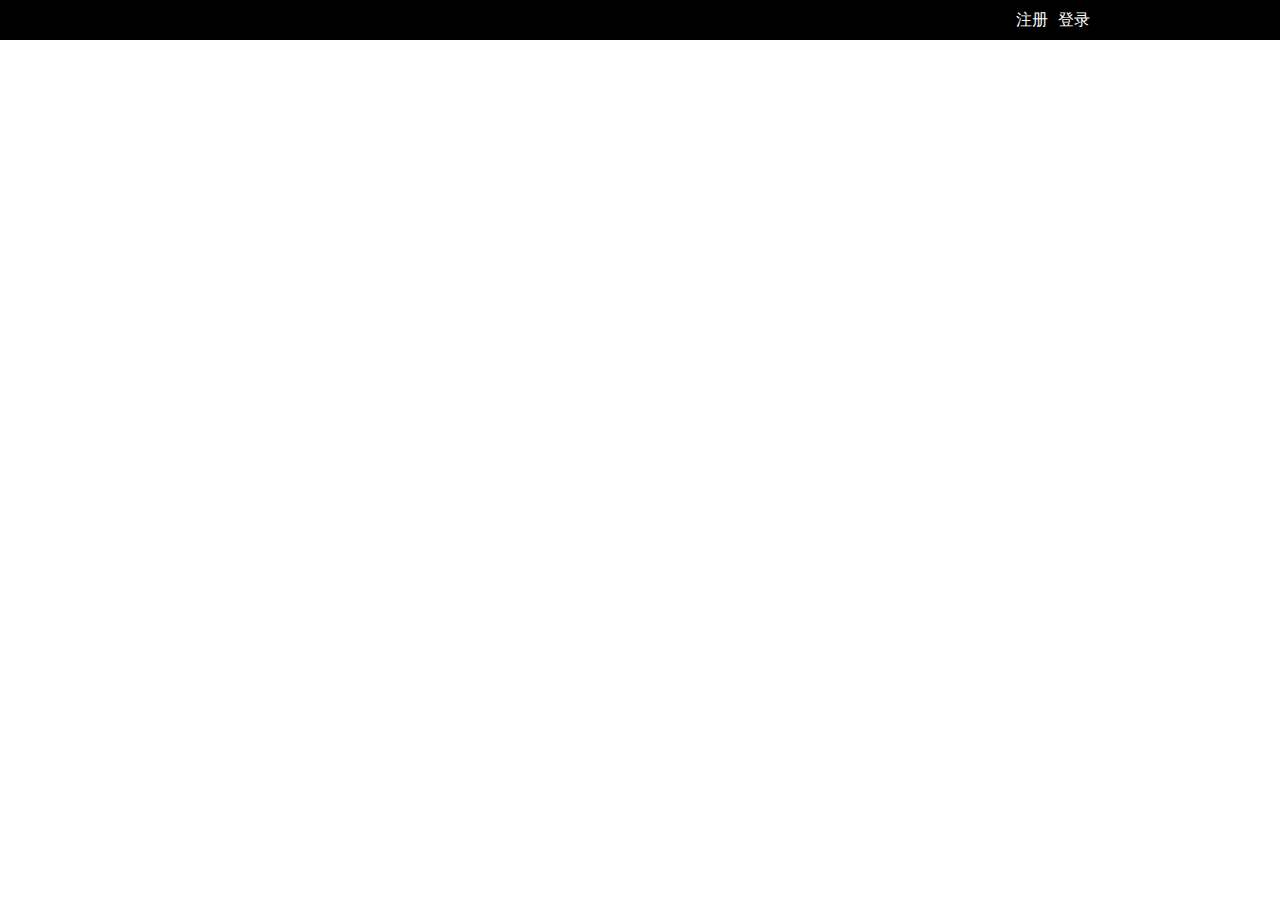
<file: login/templates/login.html>
<!DOCTYPE html>
<html lang='utf-8'>
    <head>
        <meta charset="utf-8">
        <meta http-equiv="X-UA-Compatible" content="IE=edge">
        <meta name="viewport" content="width=device-width, initial-scale=1">
        <link rel="stylesheet" href="../static/css/main.css">
        <script type="text/javascript" src="../static/js/jquery.3.2.1.min.js"></script>
        <script type="text/javascript" src="../static/layer/layer.js"> </script>
        <script type="text/javascript" src="../static/js/main.js"> </script>
        <title>百度登录模拟</title>
    </head>
    <body>
    <div class="header">
        <div class="header-con">
            <div class="">
                <a href="javascript:;" class="blogin" onclick="ShowLoginBox()">登录</a>
            </div>
            <div class="">
                <a href="javascript:;" class="bregis" onclick="ShowRegBox()">注册</a>
            </div>
        </div>
    </div>
    <div class="loginbox">
        <div class="login-item">
            <input type="text" class="textUserName" placeholder="请输入用户名">
        </div>
        <div class="login-item">
            <input type="password" class="textPwd" placeholder="请输入密码">
        </div>
        <div class="login-item">
            <a href="javascript:;" onclick="Login()">登录</a>
        </div>
    </div>
    <div class="regbox">
        <div class="login-item">
            <input type="text" class="textRUserName" placeholder="请输入用户名">
        </div>
        <div class="login-item">
            <input type="password" class="textRPwd" placeholder="请输入密码">
        </div>
        <div class="login-item">
            <input type="text" class="textMail" placeholder="请输入邮箱">
        </div>
        <div class="login-item">
            <input type="text" class="textTel" placeholder="请输入手机号">
        </div>
        <div class="login-item">
            <a href="javascript:;" onclick="Regin()">注册</a>
        </div>
    </div>
    </body>
</html>
</file>
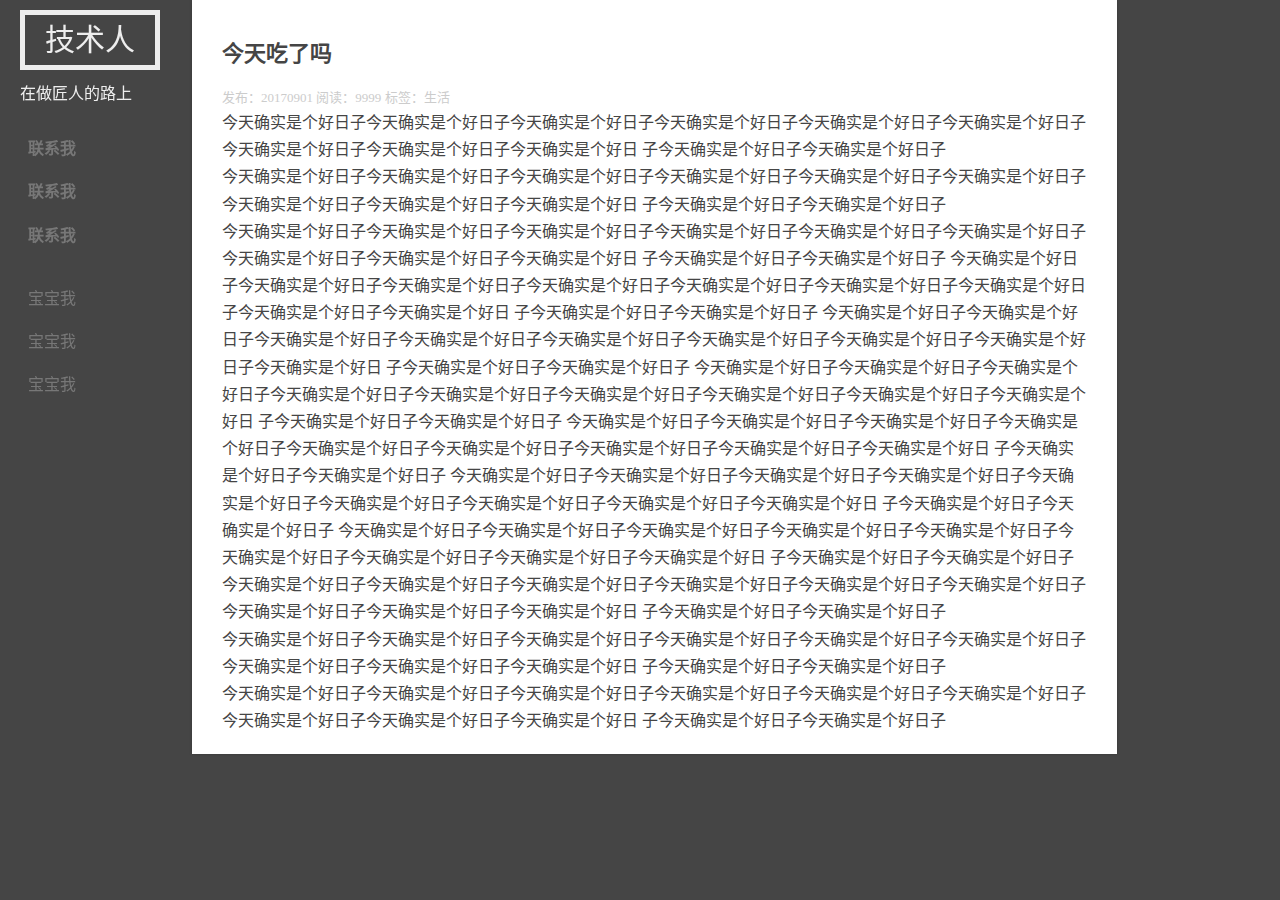
<file: simblog/templates/article.html>
<!DOCTYPE html>
<html lang="zh-CN">
    <head>
        <meta charset="utf-8">
        <meta http-equiv="X-UA-Compatible" content="IE=edge">
        <meta name="viewport" content="width=device-width, initial-scale=1">
        <link rel="stylesheet" href="../static/css/normalize.min.css">
        <link rel="stylesheet" href="../static/css/main.css">
        <title>科技最前沿</title>
    </head>
    <body>
        <div class="side-bar">
            <div class="header">
                <a href="index.html" class="logo">技术人</a>
                <div class="intro">
                    在做匠人的路上
                </div>
            </div>
            <div class="nav">
                <a href="#">联系我</a>
                <a href="#">联系我</a>
                <a href="#">联系我</a>
            </div>
            <div class="tag-list">
                <a href="#">宝宝我</a>
                <a href="#">宝宝我</a>
                <a href="#">宝宝我</a>
            </div>
        </div>
        <div class="main">
            <div class="article">
                <h1 href="article.html" class="title">
                    今天吃了吗
                </h1>
                <div class="status">
                    发布：20170901  阅读：9999 标签：生活
                </div>
                <div class="content">
                    今天确实是个好日子今天确实是个好日子今天确实是个好日子今天确实是个好日子今天确实是个好日子今天确实是个好日子今天确实是个好日子今天确实是个好日子今天确实是个好日
                    子今天确实是个好日子今天确实是个好日子
                    <div class="">
                        今天确实是个好日子今天确实是个好日子今天确实是个好日子今天确实是个好日子今天确实是个好日子今天确实是个好日子今天确实是个好日子今天确实是个好日子今天确实是个好日
                        子今天确实是个好日子今天确实是个好日子
                    </div>
                    <div class="">
                        今天确实是个好日子今天确实是个好日子今天确实是个好日子今天确实是个好日子今天确实是个好日子今天确实是个好日子今天确实是个好日子今天确实是个好日子今天确实是个好日
                        子今天确实是个好日子今天确实是个好日子
                        今天确实是个好日子今天确实是个好日子今天确实是个好日子今天确实是个好日子今天确实是个好日子今天确实是个好日子今天确实是个好日子今天确实是个好日子今天确实是个好日
                        子今天确实是个好日子今天确实是个好日子
                        今天确实是个好日子今天确实是个好日子今天确实是个好日子今天确实是个好日子今天确实是个好日子今天确实是个好日子今天确实是个好日子今天确实是个好日子今天确实是个好日
                        子今天确实是个好日子今天确实是个好日子
                        今天确实是个好日子今天确实是个好日子今天确实是个好日子今天确实是个好日子今天确实是个好日子今天确实是个好日子今天确实是个好日子今天确实是个好日子今天确实是个好日
                        子今天确实是个好日子今天确实是个好日子
                        今天确实是个好日子今天确实是个好日子今天确实是个好日子今天确实是个好日子今天确实是个好日子今天确实是个好日子今天确实是个好日子今天确实是个好日子今天确实是个好日
                        子今天确实是个好日子今天确实是个好日子
                        今天确实是个好日子今天确实是个好日子今天确实是个好日子今天确实是个好日子今天确实是个好日子今天确实是个好日子今天确实是个好日子今天确实是个好日子今天确实是个好日
                        子今天确实是个好日子今天确实是个好日子
                        今天确实是个好日子今天确实是个好日子今天确实是个好日子今天确实是个好日子今天确实是个好日子今天确实是个好日子今天确实是个好日子今天确实是个好日子今天确实是个好日
                        子今天确实是个好日子今天确实是个好日子
                        今天确实是个好日子今天确实是个好日子今天确实是个好日子今天确实是个好日子今天确实是个好日子今天确实是个好日子今天确实是个好日子今天确实是个好日子今天确实是个好日
                        子今天确实是个好日子今天确实是个好日子
                    </div>
                    <div class="">
                        今天确实是个好日子今天确实是个好日子今天确实是个好日子今天确实是个好日子今天确实是个好日子今天确实是个好日子今天确实是个好日子今天确实是个好日子今天确实是个好日
                        子今天确实是个好日子今天确实是个好日子
                    </div>
                    <div class="">
                        今天确实是个好日子今天确实是个好日子今天确实是个好日子今天确实是个好日子今天确实是个好日子今天确实是个好日子今天确实是个好日子今天确实是个好日子今天确实是个好日
                        子今天确实是个好日子今天确实是个好日子
                    </div>
                </div>
            </div>
        </div>
    </body>
</html>
</file>
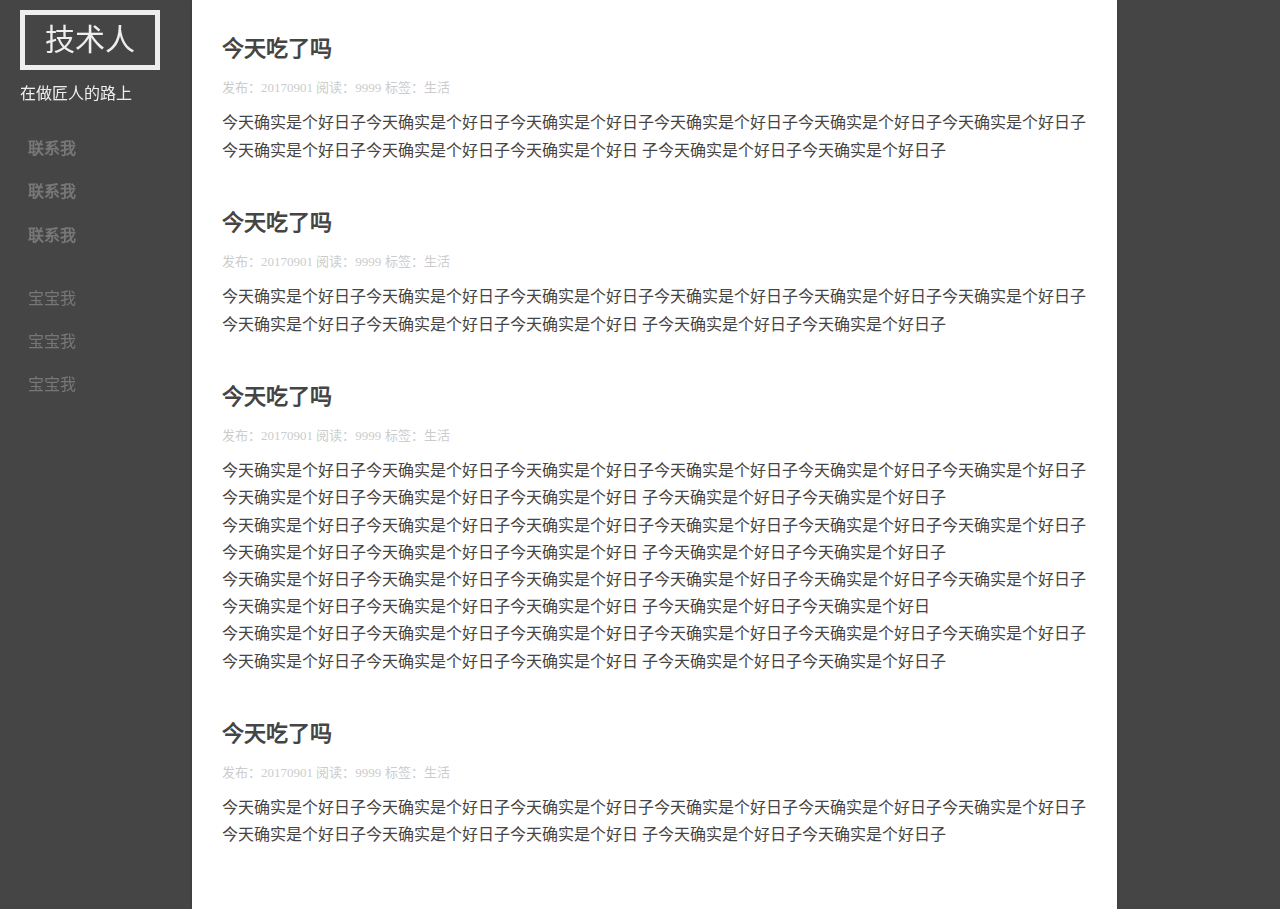
<file: simblog/templates/index.old.html>
<!DOCTYPE html>
<html lang="zh-CN">
    <head>
        <meta charset="utf-8">
        <meta http-equiv="X-UA-Compatible" content="IE=edge">
        <meta name="viewport" content="width=device-width, initial-scale=1">
        <link rel="stylesheet" href="../static/css/normalize.min.css">
        <link rel="stylesheet" href="../static/css/main.css">
        <title>科技精灵</title>
    </head>
    <body>
        <div class="side-bar">
            <div class="header">
                <a href="index.html" class="logo">技术人</a>
                <div class="intro">
                    在做匠人的路上
                </div>
            </div>
            <div class="nav">
                <a href="#">联系我</a>
                <a href="#">联系我</a>
                <a href="#">联系我</a>
            </div>
            <div class="tag-list">
                <a href="#">宝宝我</a>
                <a href="#">宝宝我</a>
                <a href="#">宝宝我</a>
            </div>
        </div>
        <div class="main">
            <div class="article-list">
                <div class="item">
                    <a href="article.html" class="title">
                        今天吃了吗
                    </a>
                    <div class="status">
                        发布：20170901  阅读：9999 标签：生活
                    </div>
                    <div class="content">
                        今天确实是个好日子今天确实是个好日子今天确实是个好日子今天确实是个好日子今天确实是个好日子今天确实是个好日子今天确实是个好日子今天确实是个好日子今天确实是个好日
                        子今天确实是个好日子今天确实是个好日子
                    </div>
                </div>
                <div class="item">
                    <a href="article.html" class="title">
                        今天吃了吗
                    </a>
                    <div class="status">
                        发布：20170901  阅读：9999 标签：生活
                    </div>
                    <div class="content">
                        今天确实是个好日子今天确实是个好日子今天确实是个好日子今天确实是个好日子今天确实是个好日子今天确实是个好日子今天确实是个好日子今天确实是个好日子今天确实是个好日
                        子今天确实是个好日子今天确实是个好日子
                    </div>
                </div>
                <div class="item">
                    <a href="article.html" class="title">
                        今天吃了吗
                    </a>
                    <div class="status">
                        发布：20170901  阅读：9999 标签：生活
                    </div>
                    <div class="content">
                        今天确实是个好日子今天确实是个好日子今天确实是个好日子今天确实是个好日子今天确实是个好日子今天确实是个好日子今天确实是个好日子今天确实是个好日子今天确实是个好日
                        子今天确实是个好日子今天确实是个好日子
                        <div class="">
                            今天确实是个好日子今天确实是个好日子今天确实是个好日子今天确实是个好日子今天确实是个好日子今天确实是个好日子今天确实是个好日子今天确实是个好日子今天确实是个好日
                            子今天确实是个好日子今天确实是个好日子
                        </div>
                        <div class="">
                            今天确实是个好日子今天确实是个好日子今天确实是个好日子今天确实是个好日子今天确实是个好日子今天确实是个好日子今天确实是个好日子今天确实是个好日子今天确实是个好日
                            子今天确实是个好日子今天确实是个好日
                        </div>
                        <div class="">
                            今天确实是个好日子今天确实是个好日子今天确实是个好日子今天确实是个好日子今天确实是个好日子今天确实是个好日子今天确实是个好日子今天确实是个好日子今天确实是个好日
                            子今天确实是个好日子今天确实是个好日子
                        </div>
                    </div>
                </div>
                <div class="item">
                    <a href="article.html" class="title">
                        今天吃了吗
                    </a>
                    <div class="status">
                        发布：20170901  阅读：9999 标签：生活
                    </div>
                    <div class="content">
                        今天确实是个好日子今天确实是个好日子今天确实是个好日子今天确实是个好日子今天确实是个好日子今天确实是个好日子今天确实是个好日子今天确实是个好日子今天确实是个好日
                        子今天确实是个好日子今天确实是个好日子
                    </div>
                </div>
            </div>
        </div>
    </body>
</html>
</file>
<file: login/static/css/main.css>
*{
    padding: 0px;
    margin: 0px;
    font-family: "微软雅黑";
}

a{
    text-decoration: none;
}

.header {
    width: 100%;
    height: 40px;
    background: #000;
}

/*border: solid 1px red;*/
.header-con{
    width: 900px;
    height: 40px;
    margin: 0px auto;
}

.header-con div{
    float: right;
    line-height: 40px;
    margin-left: 10px;
}

.header-con div a{
    color: #fff;
}

.loginbox{
    display: none;
}

.login-item input {
    width: 350px;
    height: 40px;
}

.login-item a{
    width: 350px;
    height: 50px;
    background-color: #9597ee;
    display: block;
    text-align: center; //水平居中
    line-height: 50px; //垂直居中
    color: #fff;
    font-size: 30px;
}

.login-item{
    margin-top: 20px;
    margin-left: 20px;
}

.regbox {
    display: none;
}
</file>
<file: simblog/static/css/main.css>
body{
    background: #454545;
    line-height: 1.7;
}

/*去掉下划线
*/
a {
    text-decoration: none;
}

a, body {
    color: #eee;
}

.side-bar {
    float: left;
    width: 20%;
    position: fixed;
}
/*side-bar的儿子们 上下推 10像素 左右20像素*/
.side-bar > * {
    padding: 10px 20px;
}

.side-bar .nav a,
.side-bar .tag-list a{
    /*占母元素的整宽*/
    display: block;
    padding: 8px;
    color: #777;
    transition: color 200ms;
}

.side-bar .nav a:hover,
.side-bar .tag-list a:hover{
    color: #eee;
}

.side-bar .nav a{
    font-weight: 700;
}

.main{
    float: right;
    width: 85%;
    color: #454545;
}

.header .logo {
    line-height: 1;
    /*添加边框*/
    border: 5px solid #eee;
    padding: 10px 20px;
    font-size: 30px;
    display: inline-block;
    /*文字向下推*/
    margin-bottom: 10px;
}

.article-list, .article {
    margin-right: 15%;
    background: #fff;
    padding: 20px 30px;
    /*添加阴影效果*/
    box-shadow: 0 0 3px rgba(0, 0, 0, 0.2);
}

.article-list .item {
    margin-bottom: 40px;
}

.article-list .item .title ,
.article .title{
    color: #454545;
    font-size: 22px;
    font-weight: 700;
}

.article-list .item .status,
.article .status {
    font-size: 13px;
    color: #ccc;
}

.article-list .item > * ,
.article-list > * {
    margin: 10px 0;
}
</file>
